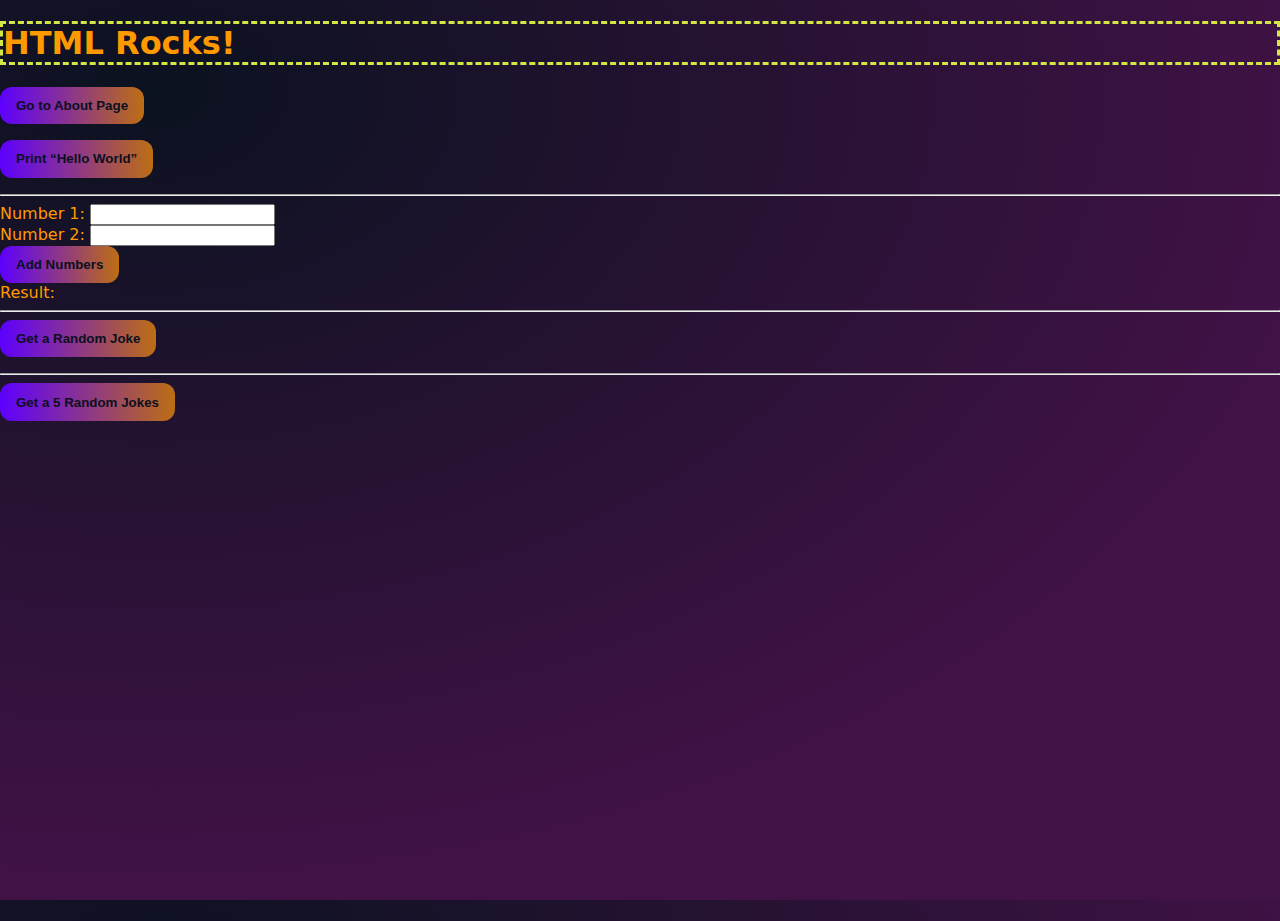
<file: index.html>
<!doctype html>
<html>




<head>
  <meta charset="utf-8">
  <title>Hello World!</title>
  <meta name="description" content="">
  <meta name="viewport" content="width=device-width, initial-scale=1">
  <link rel="stylesheet" href="css/style.css">
  <link rel="shortcut icon" href="img/favicon.ico">
</head>




<body>
  <h1>HTML Rocks!</h1>
  <p>

<p>
<button id="aboutBtn">Go to About Page</button>
</p>
    
    <button id="helloBtn">Print “Hello World”</button> 
  </p>
  <hr>
  <form id="addForm">
    <label for="num1">Number 1:</label>
    <input type="number" id="num1" name="num1" required>
    <br>
    <label for="num2">Number 2:</label>
    <input type="number" id="num2" name="num2" required>
    <br>
    <button type="submit">Add Numbers</button>
  </form>

  <label id="result">Result:</label>

  <hr>

  <button id="jokeButton">Get a Random Joke</button>
  <p id="joke"></p>

  <hr>
  <button id="jokeButtonTable">Get a  5 Random Jokes</button>
  <table id="jokeTable"></table>

  <script type="module" script="js/main.js">
    import {helloWorld, add, fetchRandomJoke, fetch5RandomJokes} from './js/main.js';

    // This shows how to assign a function to the window object
    // so that it can be called from the browser console
    window.helloWorld = helloWorld;

    const aboutBtn = document.getElementById('aboutBtn');
if (aboutBtn) 
{
  aboutBtn.addEventListener('click', () => {
    window.location.href = 'about.html';
  });
}


  const helloBtn = document.getElementById('helloBtn');
  if (helloBtn) 
  {
    helloBtn.addEventListener('click', () => 
    {
      helloWorld();
    });
  }

    // This shows how to add an event listener to a button in the HTML
    // and call a function when the button is clicked
    const form = document.getElementById('addForm');
    form.addEventListener('submit', function(e) {
      e.preventDefault();
      const num1 = parseFloat(document.getElementById('num1').value);
      const num2 = parseFloat(document.getElementById('num2').value);
      try{
        const result = add(num1, num2);
        document.getElementById('result').textContent = `Result: ${result}`;
      }catch(e){
        console.error(e);
        document.getElementById('result').textContent = `Error: ${e.message}`;
      }

    });

    // this shows how to add an event listener to a button in the HTML
    // that calls a function that fetches a random joke from an API
    // and displays it on the page
    const jokebtn = document.getElementById('jokeButton');
    const jokeresult = document.getElementById('joke');
    jokebtn.addEventListener('click', async () => {
      try {
        jokeresult.textContent = 'Loading...';
        const joke = await fetchRandomJoke();
        document.getElementById('joke').textContent = joke;
      } catch (e) {
        console.error(e);
        document.getElementById('joke').textContent = `Error: ${e.message}`;
      }
    });

    // this shows how to add an event listener to a button in the HTML
    // that calls a function that fetches 5 random jokes from an API
    // and displays them in a table on the page
    const jokeTableBtn = document.getElementById('jokeButtonTable');
    const jokeTable = document.getElementById('jokeTable');
    jokeTableBtn.addEventListener('click', async () => {
      try {
        jokeTable.textContent = 'Loading...';
        const joke = await fetch5RandomJokes();
        jokeTable.innerHTML = `
              <thead>
              <tr>
                <th>Joke</th>
              </tr>
              </thead>
              <tbody>
              ${joke.map(j => `<tr><td>${j}</td></tr>`).join('')}
              </tbody>
            `;
      } catch (e) {
        console.error(e);
        document.getElementById('joke').textContent = `Error: ${e.message}`;
      }
    });
  </script>

</body>

</html>
</file>
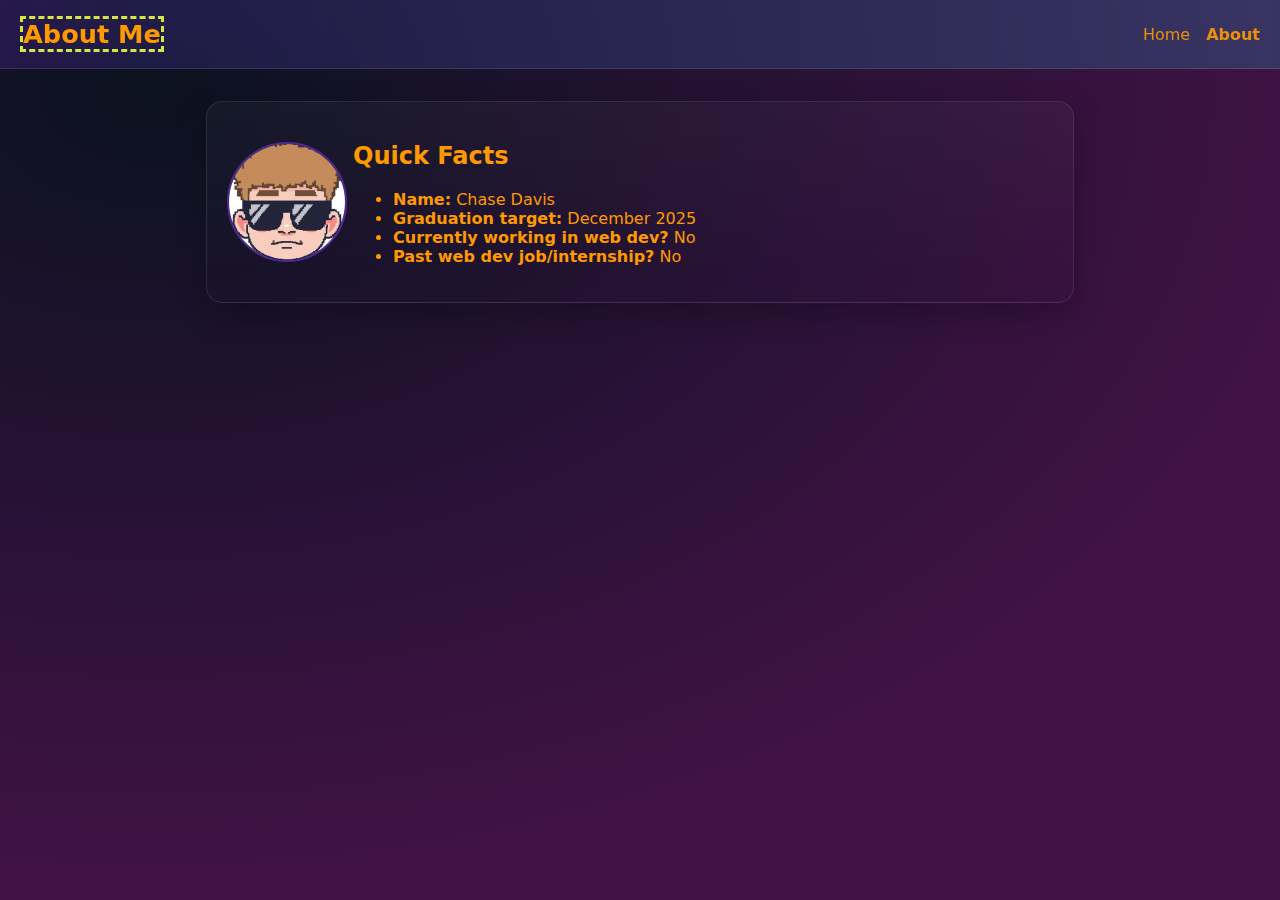
<file: about.html>
<!doctype html>
<html lang="en">
  <head>
    <meta charset="utf-8" />
    <title>About Me</title>
    <meta name="viewport" content="width=device-width, initial-scale=1" />
    <link rel="stylesheet" href="css/style.css" />
    <link rel="shortcut icon" href="img/favicon.ico" />
  </head>
  <body>
    <header class="site-header">
      <h1>About Me</h1>
      <nav class="nav">
        <a href="index.html">Home</a>
        <a href="about.html" aria-current="page">About</a>
      </nav>
    </header>

    <main class="container">
  <section class="card about">
    <img class="avatar" src="img/avatar.png" alt="Profile picture of Chase Davis" />
    <div>
      <h2>Quick Facts</h2>
      <ul class="facts">
        <li><strong>Name:</strong> Chase Davis</li>
        <li><strong>Graduation target:</strong> December 2025</li>
        <li><strong>Currently working in web dev?</strong> No</li>
        <li><strong>Past web dev job/internship?</strong> No</li>
      </ul>
    </div>
  </section>
</main>


    <script type="module">
      import { setYear } from './js/main.js';
      setYear();
    </script>
  </body>
</html>
</file>
<file: css/style.css>
h1{
  border-color: #d3e644;
  border-style: dashed;
}

table {
  border-collapse: collapse;
  width: 100%;
  margin-bottom: 20px;
}

th, td {
  padding: 12px 15px;
  text-align: left;
  border-bottom: 1px solid #ddd;
}

th {
  background-color: #f2f2f2;
  font-weight: bold;
}

tbody tr:nth-child(even) {
  background-color: #f9f9f9;
}

tbody tr:hover {
  background-color: #e9e9e9;
}

.avatar  
{
  width: 120px;      
  height: 120px;
  border-radius: 50%;  
  object-fit: cover;  
  border: 2px solid #7c3aed;
}

:root
{
  --bg: #411246;        
  --fg: #ff9900;        
  --muted:#0a26a0;     
  --accent:#5d00ff;     
  --accent2:#bd6e13;   
}

* { box-sizing: border-box; }
html, body { height: 100%; }
body
{
  margin:0;
  font-family: system-ui, -apple-system, Segoe UI, Roboto, Helvetica, Arial, sans-serif;
  color: var(--fg);
  background: radial-gradient(1200px 800px at 12% 10%, #0b1220, var(--bg));
}

.site-header
{
  position: sticky; top:0; z-index:10;
  display:flex; align-items:center; gap:1rem;
  padding:1rem 1.25rem;
  background: linear-gradient(90deg, rgba(124,58,237,.18), rgba(34,211,238,.18));
  border-bottom:1px solid rgba(226,232,240,.12);
  backdrop-filter: blur(6px);
}
.site-header h1{ margin:0; font-size: clamp(1.1rem, 2vw, 1.6rem); }

.nav
{
  margin-left:auto; display:inline-flex; gap:1rem; 
}
.nav a
{
  color:var(--fg); text-decoration:none; position:relative; opacity:.9;
}
.nav a[aria-current="page"]{ font-weight:700; }
.nav a::after
{
  content:""; position:absolute; left:0; bottom:-4px; height:2px; width:0;
  background: linear-gradient(90deg, var(--accent), var(--accent2));
  transition: width 180ms ease;
}
.nav a:hover::after{ width:100%; }

.container{ max-width:900px; margin:2rem auto; padding:0 1rem; }
.card
{
  background: linear-gradient(180deg, rgba(255,255,255,.03), rgba(255,255,255,0));
  border:1px solid rgba(148,163,184,.18);
  border-radius:16px;
  padding:1.25rem;
  box-shadow:0 10px 30px rgba(0,0,0,.25);
}

button
{
  appearance:none; border:0; cursor:pointer; font-weight:600;
  padding:.7rem 1rem; border-radius:12px;
  background: linear-gradient(90deg, var(--accent), var(--accent2));
  color:#0b1020;
  transition: transform 120ms ease, filter 120ms ease;
}
button:hover{ transform: translateY(-1px); filter: brightness(1.1); }
button:active{ transform: translateY(0); filter: brightness(.95); }

.about
{
  display:grid; grid-template-columns:110px 1fr; gap:1rem; align-items:center;
}
.avatar
{
  width:120px; height:120px; border-radius:50%; object-fit:cover;
  border:2px solid rgba(124,58,237,.55);
}

#jokeTable
{
  margin-top:.75rem; width:100%; border-collapse: collapse;
  border:1px solid rgba(148,163,184,.22);
}
#jokeTable th, #jokeTable td
{
  border-top:1px solid rgba(148,163,184,.18);
  padding:.5rem .6rem; text-align:left;
  color: var(--fg);
}

.site-footer{ text-align:center; color:var(--muted); padding:2rem 1rem; }

@media (max-width:640px)
{
  .about{ grid-template-columns:1fr; }
  .avatar{ width:96px; height:96px; }
}
</file>
